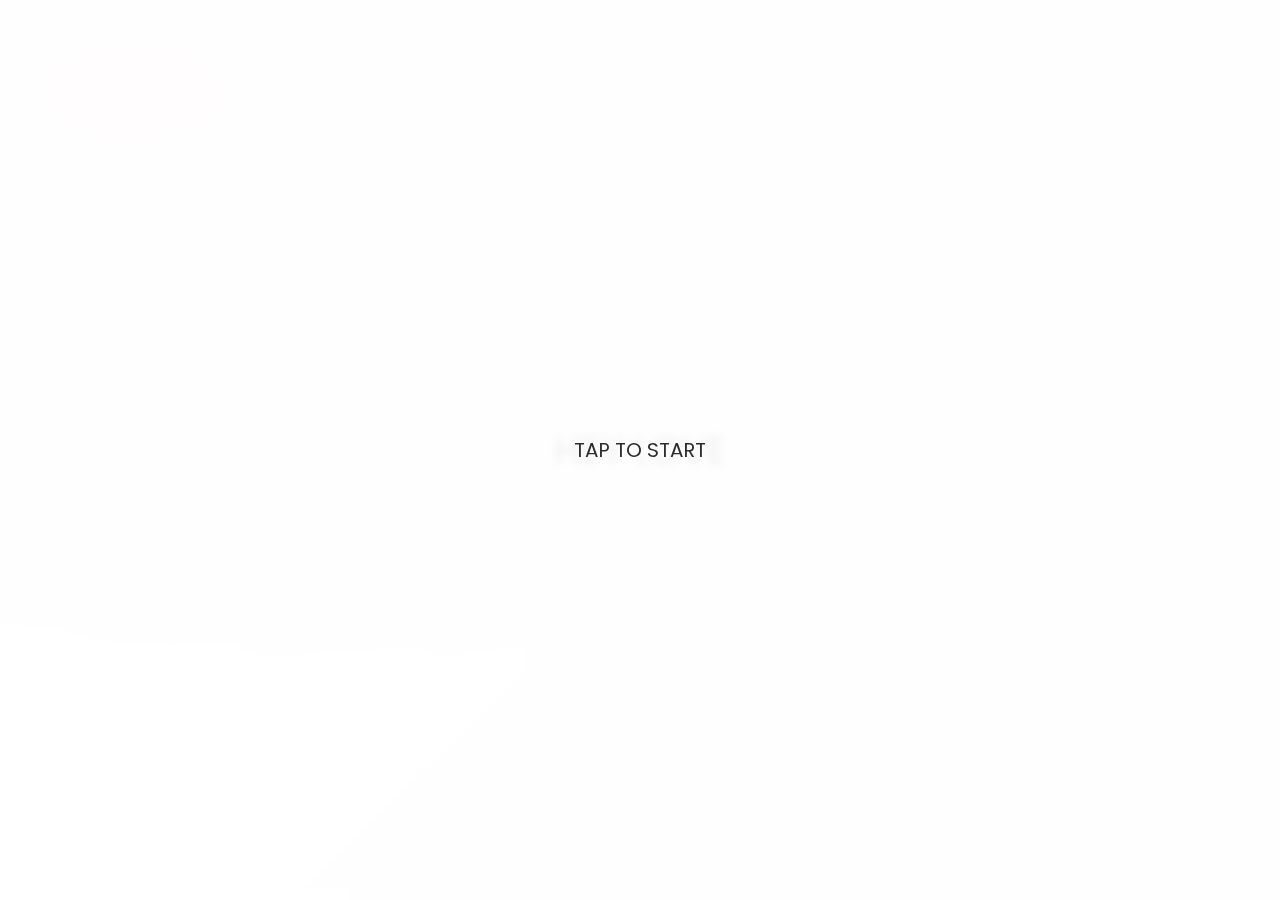
<file: index.html>
<!DOCTYPE html>
<html lang="en">
<head>
    <meta charset="utf-8">
    <title>HAPPY 2nd ANNIVERSARY!</title>
    <meta name="viewport" content="width=device-width, initial-scale=1.0">
    <link href="https://fonts.googleapis.com/css2?family=Poppins:wght@300;400;600&display=swap" rel="stylesheet">
    <style>
        :root{
            --accent: #ff69b4;
            --accent-2: #ffb3d6;
            --bg1: #fff7fb;
            --bg2: #fff1f7;
            --text: #2b2b2b;
        }

        *{box-sizing:border-box}

        body {
            font-family: 'Poppins', system-ui, -apple-system, 'Segoe UI', Roboto, 'Helvetica Neue', Arial, sans-serif;
            background: radial-gradient(1200px 600px at 10% 10%, rgba(255,218,230,0.6), transparent), linear-gradient(135deg,var(--bg1),var(--bg2));
            display: flex;
            justify-content: center;
            align-items: center;
            height: 100vh;
            margin: 0;
            overflow: hidden;
            position: relative;
            color: var(--text);
        }

        .message {
            font-size: clamp(1.2rem, 3.5vw, 2.4rem);
            font-weight: 400;
            color: var(--text);
            opacity: 0;
            position: absolute;
            transform: translateY(8px) scale(0.99);
            transition: opacity 600ms ease, transform 600ms ease;
            text-align:center;
            padding: 0 1rem;
            text-shadow: 0 2px 6px rgba(0,0,0,0.06);
            max-width: 90vw;
        }

        .message.visible {
            opacity: 1;
            transform: translateY(0) scale(1);
        }

        #startOverlay {
            position: fixed;
            top: 0; left: 0;
            width: 100%; height: 100%;
            background: rgba(255,255,255,0.95);
            color: var(--text);
            display: flex;
            justify-content: center;
            align-items: center;
            font-size: 1.25rem;
            z-index: 999;
            cursor: pointer;
            backdrop-filter: blur(4px);
        }

        #startOverlay:hover{opacity:0.98}

        #nextButton {
            position: fixed;
            bottom: 36px;
            left: 50%;
            transform: translateX(-50%);
            padding: 12px 26px;
            font-size: 1rem;
            border: none;
            background: linear-gradient(90deg,var(--accent),var(--accent-2));
            color: white;
            border-radius: 999px;
            cursor: pointer;
            display: none;
            z-index: 20;
            box-shadow: 0 8px 20px rgba(255,105,180,0.18);
            transition: transform 200ms ease, box-shadow 200ms ease, opacity 200ms;
        }

        #nextButton:hover {
            transform: translateX(-50%) translateY(-3px);
            box-shadow: 0 14px 30px rgba(255,105,180,0.22);
        }

        /* Anniversary GIF removed */

        audio {display:none}

        @media (max-width:600px){
            #nextButton{padding:50px 18px}
        }
    </style>
</head>

<body>
    <!-- Music -->
    <audio id="bgMusic" loop>
        <source src="coldplay.mp3" type="audio/mp3">
    </audio>

    <!-- Start Overlay -->
    <div id="startOverlay">TAP TO START</div>

    <!-- Messages -->
    <div id="message1" class="message visible">HEY LOVE</div>
    <div id="message2" class="message">BEFORE I SHOW YOU WHAT I WAS WORKING ON</div>
    <div id="message3" class="message">I JUST WANTED TO SAY..</div>
    <div id="message4" class="message">HAPPY 2ND ANIVERSARY, MY LOVE! 💖</div>

    <!-- Continue Button -->
    <button id="nextButton" onclick="location.href='love/dash.html'">Continue →</button>

    <script>
        const music = document.getElementById("bgMusic");
        const overlay = document.getElementById("startOverlay");
        const nextButton = document.getElementById("nextButton");
        const messages = [
            document.getElementById("message1"),
            document.getElementById("message2"),
            document.getElementById("message3"),
            document.getElementById("message4")
        ];

        let current = 0;

        function showNextMessage() {
            if (current < messages.length - 1) {
                messages[current].classList.remove("visible");
            }

            setTimeout(() => {
                current++;
                if (current < messages.length) {
                    messages[current].classList.add("visible");

                    if (current === messages.length - 1) {
                        setTimeout(() => {
                            nextButton.style.display = 'block';
                        }, 1500);
                    } else {
                        setTimeout(showNextMessage, 1800);
                    }
                }
            }, 500);
        }

        overlay.addEventListener("click", () => {
            music.play().catch(e => console.log("Autoplay error:", e));
            overlay.style.display = "none";
            setTimeout(showNextMessage, 1800);
        });
    </script>
</body>
</html>
</file>
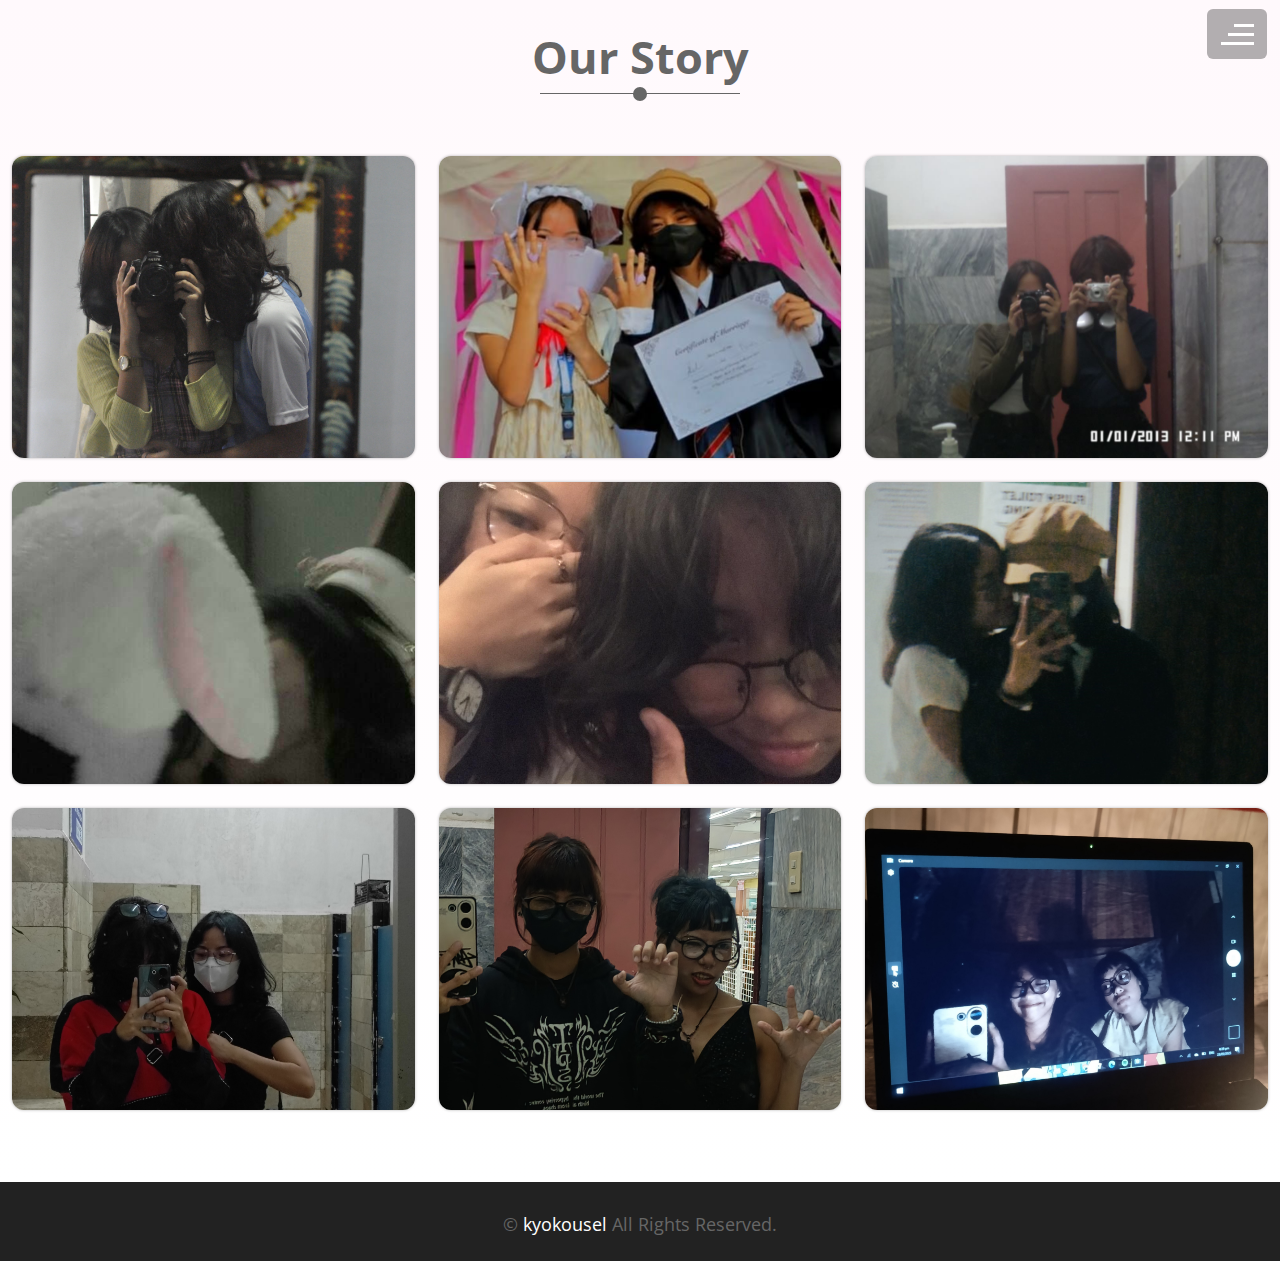
<file: love/portfolio.html>
<!DOCTYPE html>
<html lang="en">
    <head>
        <meta charset="utf-8">
        <title>HAPPY 2nd ANNIVERSARY!</title>
        <meta content="width=device-width, initial-scale=1.0" name="viewport">
        <meta content="" name="keywords">
        <meta content="" name="description">

        <!-- Favicons -->
        <link href="img/favicon.png" rel="icon">
        <link href="img/favicon.png" rel="apple-touch-icon">

        <!-- Google Fonts -->
        <link href="https://fonts.googleapis.com/css?family=Open+Sans:300,400,600,700,800" rel="stylesheet">

        <!-- Vendor CSS File -->
        <link href="vendor/bootstrap/css/bootstrap.min.css" rel="stylesheet">
        <link href="vendor/font-awesome/css/font-awesome.min.css" rel="stylesheet">
        <link href="vendor/slick/slick.css" rel="stylesheet">
        <link href="vendor/slick/slick-theme.css" rel="stylesheet">

        <!-- Main Stylesheet File -->
        <link href="css/hover-style.css" rel="stylesheet">
        <link href="css/style.css" rel="stylesheet">
        <style>
            /* Portfolio hover effects and reveal */
            #portfolio{background: linear-gradient(180deg, rgba(255,245,250,0.6), transparent); padding-top:30px}
            .gal-container .port-item{padding:12px}
            .box7{position:relative; overflow:hidden; border-radius:12px; aspect-ratio:4/3; min-height:160px}
            .box7 img{position:absolute; inset:0; width:100%; height:100%; object-fit:cover; transition:transform 420ms cubic-bezier(.2,.9,.2,1)}
            .box7 .box-content{position:absolute; left:0; right:0; bottom:0; padding:18px; color:#fff; background:linear-gradient(180deg, rgba(0,0,0,0.0), rgba(0,0,0,0.36)); transform:translateY(110%); transition:transform 320ms ease}
            .box7 .post{font-weight:500}
            .box7:hover img{transform:scale(1.06) translateY(-4px)}
            .box7:hover .box-content{transform:translateY(0)}

            @media (max-width:576px){
                .box7{aspect-ratio:3/4; min-height:140px}
            }

            /* reveal animation */
            .reveal{opacity:0; transform:translateY(18px); transition:opacity 520ms ease, transform 520ms ease}
            .reveal.visible{opacity:1; transform:none}
        </style>
    </head>

    <body>
        <!-- Header Section Start -->
        <div class="menu"> <span></span> </div>
        <nav id="nav">
            <ul class="main">
                <li><a href="dash.html">Home</a></li>
                <li><a href="portfolio.html">Our Story</a></li>
            </ul>
        </nav>

        <!-- Header Section End -->
        
        <!-- Portfolio Section Start -->
        <div id="portfolio" style="padding-bottom: 60px;">
            <div class="container-fluid gal-container">
                <div class="section-header">
                    <h2>Our Story</h2>
                </div>
                <div class="row">
                    <div class="col-md-4 col-sm-6 co-xs-12 port-item reveal">
                        <div class="box7">
                            <img src="img/portfolio/portfolio-1.jpg" alt="port1">
                            <div class="box-content">
                                <span class="post">In a world full of chaos, your arms feel like home.</span>
                            </div>
                        </div>
                    </div>
                    <div class="col-md-4 col-sm-6 co-xs-12 port-item reveal">
                        <div class="box7">
                            <img src="img/portfolio/portfolio-2.jpg" alt="port2">
                            <div class="box-content">
                                <span class="post">Every moment with you is a moment I treasure.</span>
                            </div>
                        </div>
                    </div>
                    <div class="col-md-4 col-sm-6 co-xs-12 port-item reveal">
                        <div class="box7">
                            <img src="img/portfolio/portfolio-3.jpg" alt="port3">
                            <div class="box-content">
                                  <span class="post">You are the missing piece I didn’t know I was searching for.</span>
                            </div>
                        </div>
                    </div>
                    <div class="col-md-4 col-sm-6 co-xs-12 port-item reveal">
                        <div class="box7">
                            <img src="img/portfolio/portfolio-4.jpg" alt="port4">
                            <div class="box-content">
                                <span class="post">You are the reason my smile is a little brighter each day.</span>
                            </div>
                        </div>
                    </div>
                    <div class="col-md-4 col-sm-6 co-xs-12 port-item reveal">
                        <div class="box7">
                            <img src="img/portfolio/portfolio-5.jpg" alt="port5">
                            <div class="box-content">
                                <span class="post">My love for you has no depth, its boundaries are ever-expanding.</span>
                            </div>
                        </div>
                    </div>
                    <div class="col-md-4 col-sm-6 co-xs-12 port-item reveal">
                        <div class="box7">
                            <img src="img/portfolio/portfolio-6.jpg" alt="port6">
                            <div class="box-content">
                                <span class="post">Even on the darkest days, you light up my world.</span>
                            </div>
                        </div>
                    </div>
                    <div class="col-md-4 col-sm-6 co-xs-12 port-item reveal">
                        <div class="box7">
                            <img src="img/portfolio/portfolio-7.jpg" alt="port7">
                            <div class="box-content">
                               <span class="post">I still fall inlove with you everyday.</span>
                            </div>
                        </div>
                    </div>
                    <div class="col-md-4 col-sm-6 co-xs-12 port-item reveal">
                        <div class="box7">
                            <img src="img/portfolio/portfolio-8.jpg" alt="port8">
                            <div class="box-content">
                                <span class="post">I love you my Love.</span>
                            </div>
                        </div>
                    </div>
                    <div class="col-md-4 col-sm-6 co-xs-12 port-item reveal">
                        <div class="box7">
                            <img src="img/portfolio/portfolio-9.jpg" alt="port9">
                            <div class="box-content">
                                 <span class="post">When I listen to music, I hear your name in every lyric.</span>
                            </div>
                        </div>
                    </div>
                </div>
            </div>
        </div>
        
        <!-- Portfolio Section End -->


        <!-- Footer Section Start -->
        <div id="footer">
            <div class="container">
                <div class="row">
                    <div class="col-12">
                        <p>&#169; <a  style="color: white;" href="#">kyokousel</a> All Rights Reserved.</p>
                    </div>
                </div>
            </div>
        </div>
        <!-- Footer Section End -->
   

        <!-- Vendor JavaScript File -->
        <script src="vendor/jquery/jquery.min.js"></script>
        <script src="vendor/jquery/jquery-migrate.min.js"></script>
        <script src="vendor/bootstrap/js/bootstrap.bundle.min.js"></script>
        <script src="vendor/wow/wow.min.js"></script>
        <script src="vendor/slick/slick.min.js"></script>
        
        <!-- Main Javascript File -->
        <script src="js/main.js"></script>
        <script>
            // Reveal-on-scroll for portfolio items
            (function(){
                const obs = new IntersectionObserver((entries)=>{
                    entries.forEach(e=>{ if(e.isIntersecting) e.target.classList.add('visible'); });
                }, {threshold:0.12});
                document.querySelectorAll('.reveal').forEach(el=>obs.observe(el));
            })();
        </script>
    </body>
</html>
</file>
<file: love/css/hover-style.css>
/*********************** Style - 1 *******************/
.box1 img,.box1:after,.box1:before{width:100%;transition:all .3s ease 0s}
.box1 .icon,.box2,.box3,.box4,.box5 .icon li a{text-align:center}
.box10:after,.box10:before,.box1:after,.box1:before,.box2 .inner-content:after,.box3:after,.box3:before,.box4:before,.box5:after,.box5:before,.box6:after,.box7:after,.box7:before{content:""}
.box1,.box11,.box12,.box13,.box14,.box16,.box17,.box18,.box2,.box20,.box21,.box3,.box4,.box5,.box5 .icon li a,.box6,.box7,.box8{overflow:hidden}
.box1 .title,.box10 .title,.box4 .title,.box7 .title{letter-spacing:1px}
.box3 .post,.box4 .post,.box5 .post,.box7 .post{font-style:italic}
body{background-color:#f1f1f2}
.mt-30{margin-top:30px}
.mt-40{margin-top:40px}
.mb-30{margin-bottom:30px}
.box1 .icon,.box1 .title{margin:0;position:absolute}
.box1{box-shadow:0 0 3px rgba(0,0,0,.3);position:relative}
.box1:after,.box1:before{height:50%;background:rgba(0,0,0,.5);position:absolute;top:0;left:0;z-index:1;transform-origin:100% 0;transform:rotateZ(90deg)}
.box1:after{top:auto;bottom:0;transform-origin:0 100%}
.box1:hover:after,.box1:hover:before{transform:rotateZ(0)}
.box1 img{height:auto;transform:scale(1) rotate(0)}
.box1:hover img{filter:sepia(80%);transform:scale(1.3) rotate(10deg)}
.box1 .title{font-size:19px;font-weight:600;color:#fff;text-transform:uppercase;text-shadow:0 0 1px #004cbf;bottom:10px;left:10px;opacity:0;z-index:2;transform:scale(0);transition:all .5s ease .2s}
.box1:hover .title{opacity:1;transform:scale(1)}
.box1 .icon{padding:7px 5px;list-style:none;background:#004cbf;border-radius:0 0 0 10px;top:-100%;right:0;z-index:2;transition:all .3s ease .2s}
.box1:hover .icon{top:0}
.box1 .icon li{display:block;margin:10px 0}
.box1 .icon li a{display:block;width:35px;height:35px;line-height:35px;border-radius:10px;font-size:18px;color:#fff;transition:all .3s ease 0s}
.box2 .icon li a,.box3 .icon a:hover,.box4 .icon li a:hover,.box5 .icon li a,.box6 .icon li a{border-radius:50%}
.box1 .icon li a:hover{color:#fff;box-shadow:0 0 10px #000 inset,0 0 0 3px #fff}
@media only screen and (max-width:990px){.box1{margin-bottom:30px}
}

/*********************** Style - 2 *******************/
.box2{position:relative}
.box2 img{width:100%;height:auto}
.box2 .box-content{width:100%;height:100%;position:absolute;top:50%;left:50%;z-index:2;transform:translate(-50%,-50%)}
.box2 .box-content:after,.box2 .box-content:before,.box2:after,.box2:before{content:"";width:80%;height:80%;position:absolute;top:50%;left:50%;transform:translate(-50%,-50%) rotate(45deg);transition:all .5s ease 0s}
.box2:before{background:linear-gradient(45deg,rgba(0,0,0,.2) 49%,transparent 50%);left:-100%}
.box2:after{background:linear-gradient(45deg,transparent 49%,rgba(0,0,0,.2) 50%);left:160%}
.box2 .box-content:after,.box2 .box-content:before{width:65%;height:65%;background:linear-gradient(45deg,rgba(0,0,0,.3) 49%,transparent 50%);left:-100%;transition-delay:.1s}
.box1 .box-content:after{background:linear-gradient(45deg,transparent 49%,rgba(0,0,0,.3) 50%);left:160%}
.box2:hover .box-content:after,.box2:hover .box-content:before,.box2:hover:after,.box2:hover:before{left:50%}
.box2 .inner-content{width:50%;height:50%;color:#fff;padding:40px 0;position:absolute;top:50%;left:50%;z-index:2;transform:translate(-50%,-50%) scale(0);transition:all .3s ease .2s}
.box2 .inner-content:after{width:100%;height:100%;background:rgba(255,79,79,.8);position:absolute;top:50%;left:50%;z-index:-1;transform:translate(-50%,-50%) rotate(45deg)}
.box2:hover .inner-content{transform:translate(-50%,-50%) scale(1);transition:all .3s ease 0s}
.box2 .title{font-size:18px;font-weight:700;text-transform:uppercase;margin-bottom:5px}
.box2 .post{display:block;font-size:14px;text-transform:capitalize;margin-bottom:7px}
.box10 .title,.box11 .title,.box4 .title,.box5 .title,.box6 .box-content,.box7 .title{text-transform:uppercase}
.box2 .icon{padding:0;margin:0;list-style:none;transform:rotateY(360deg) scale(0);transition:all .3s ease 0s}
.box2:hover .icon{transform:rotateY(0) scale(1)}
.box2 .icon li{display:inline-block;margin:0 3px}
.box2 .icon li a{display:block;width:35px;height:35px;line-height:35px;background:#fff;font-size:16px;color:#505050;transition:all .3s ease 0s}
.box2 .icon li a:hover{box-shadow:0 0 0 5px rgba(0,0,0,.5);background:#fff;color:#ff4f4f}
@media only screen and (max-width:990px){.box2{margin-bottom:30px}
}
@media only screen and (max-width:320px){.box2 .inner-content{padding:25px 0}
.box2 .title{font-size:16px}
}

/*********************** Style - 3 *******************/
.box3{box-shadow:0 0 3px rgba(0,0,0,.3);position:relative}
.box3 .box-content,.box3:after,.box3:before{position:absolute;left:7%;right:7%;transition:all .3s}
.box3:after,.box3:before{display:block;background:rgba(0,0,0,.3);top:10%;bottom:10%;z-index:1;transform:scale(0,1)}
.box3:after{top:10.8%;bottom:10.8%;transform:scale(1,0)}
.box3:hover:after,.box3:hover:before{transform:scale(1);animation:animate 1.5s}
.box3:hover:before{border-top:3px solid #fff;border-bottom:3px solid #fff}
.box:hover:after{border-left:3px solid #fff;border-right:3px solid #fff}
.box img{width:100%;height:auto;transition:all .3s}
.box3:hover img{transform:scale(1.2);filter:blur(5px);-moz-filter:blur(5px);-webkit-filter:blur(5px)}
.box3 .box-content{padding:30px 10px;top:10%;bottom:10%;opacity:0;z-index:2}
.box3:hover .box-content{box-shadow:0 0 0 35px rgba(255,255,255,.3);opacity:1;transition:all .3s}
.box3 .title{font-size:24px;font-weight:600;color:#88c425;margin:0 0 5px}
.box3 .post{display:block;margin:0 0 5px;font-size:14px;color:rgba(255,255,255,.8)}
.box3 .description{font-size:14px;color:#fff;margin:0 0 20px}
.box3 .icon{padding:0;margin:0;list-style:none}
.box3 .icon li{display:inline-block;margin:0 10px 0 0}
.box3 .icon li a{display:block;width:30px;height:30px;line-height:30px;color:#fff;background:#88c425;transition:all .5s}
.box3 .icon a:hover{text-decoration:none;animation:animate-hover .5s;transition:all .3s}
@keyframes animate{0%,100%{opacity:1}
}
@keyframes animate-hover{0%{box-shadow:0 0 0 10px rgba(255,255,255,.3)}
50%{box-shadow:0 0 0 5px rgba(255,255,255,.3)}
100%{box-shadow:0 0 0 0 rgba(255,255,255,.3)}
}
.box10,.box11,.box12,.box14,.box4,.box5,.box6,.box7,.box9{box-shadow:0 0 3px rgba(0,0,0,.3)}
@media only screen and (max-width:990px){.box3{margin-bottom:30px}
.box3 .box-content{padding:10px}
.box3 .description{margin-bottom:10px}
}
@media only screen and (max-width:479px){.box3 .title{margin:0}
}

/*********************** Style - 4 *******************/
.box4{position:relative}
.box4:before{width:0;height:200%;background:rgba(0,0,0,.5);position:absolute;top:0;left:-250px;bottom:0;transform:skewX(-36deg);transition:all .5s ease 0s}
.box4:hover:before{width:200%}
.box4 img{width:100%;height:auto}
.box4 .box-content{width:100%;height:100%;padding-top:20%;position:absolute;top:0;left:0;transform:scale(0);transition:all .3s ease 0s}
.box4 .icon,.box5 .icon{list-style:none;padding:0}
.box4:hover .box-content{transform:scale(1)}
.box4 .title{font-size:22px;font-weight:700;color:#fff;margin:0 0 10px}
.box4 .post{display:block;font-size:15px;font-weight:600;color:#fff;margin-bottom:20px}
.box4 .icon{margin:0}
.box4 .icon li{display:inline-block}
.box4 .icon li a{display:block;width:35px;height:35px;line-height:35px;font-size:20px;background:#fff;color:#ee4266;margin-right:10px;transition:all .3s ease 0s}
.box5 .icon,.box5 .icon li{display:inline-block}
@media only screen and (max-width:990px){.box4{margin-bottom:30px}
}
@media only screen and (max-width:767px){.box4:before{left:-400px}
.box4:hover:before{width:300%}
}

/*********************** Style - 5 *******************/
.box5{background:#444;position:relative}
.box5:after,.box5:before{width:50px;height:50px;border-radius:50%;background:#10a5b8;position:absolute;top:-80px;left:15px;opacity:0;z-index:1;transition:all .35s ease}
.box5:after{top:auto;left:auto;bottom:-80px;right:15px}
.box5:hover:after,.box5:hover:before{opacity:.75;transform:scale(8);transition-delay:.15s}
.box5 img{width:100%;height:auto;transition:all .35s ease-out 0s}
.box5:hover img{opacity:.4}
.box5 .icon{margin:0;position:absolute;bottom:15px;right:15px;z-index:2;transform:scale(0);transition:all .35s ease-out}
.box5:hover .icon{transform:scale(1);transition-delay:.15s}
.box5 .icon li a{display:block;width:35px;height:35px;line-height:35px;background:#fff;font-size:18px;color:#444;margin-right:10px;position:relative;transition:all .5s ease 0s}
.box5 .icon li a:hover{background:#444;color:#fff}
.box5 .box-content{padding:20px 15px;position:absolute;top:0;left:0;z-index:1}
.box5 .title{font-size:20px;font-weight:800;color:#fff;margin:0 0 5px;opacity:0;transform:translate(-20px,-20px);transition:all .35s ease-out}
.box5:hover .title{opacity:1;transform:translate(0,0);transition-delay:.15s}
.box5 .post{display:inline-block;font-size:16px;color:#fff;opacity:0;transform:translate(-20px,-20px);transition:all .35s ease-out}
.box5:hover .post{opacity:1;transform:translate(0,0);transition-delay:.15s}
.box6 .title,.box6 img,.box6:after{transition:all .35s ease 0s}
@media only screen and (max-width:990px){.box5{margin-bottom:30px}
}

/*********************** Style - 6 *******************/
.box6{background:#000;position:relative}
.box6:after{background:rgba(0,0,0,.7);position:absolute;top:0;left:-30%;bottom:0;right:70%;transform:skew(20deg) translateX(-75%)}
.box6:hover:after{transform:skew(20deg) translateX(0)}
.box6 img{width:100%;height:auto}
.box6:hover img{opacity:.5}
.box6 .box-content{padding:20px;text-align:right;position:absolute;top:0;right:0;z-index:1}
.box6 .icon,.box7 .icon{padding:0;list-style:none}
.box10 .icon li a,.box11,.box12,.box13,.box14,.box6 .icon li a,.box7,.box7 .icon li a,.box8,.box8 .icon li a{text-align:center}
.box6 .title{font-size:20px;font-weight:900;color:#fff;margin:0 0 10px;transform:scale(0)}
.box6:hover .title{transform:scale(1)}
.box6 .icon li,.box6 .post{opacity:0;transform:translateX(40px);transition:all .35s ease 0s}
.box6 .post{display:block;font-size:14px;color:#fff;margin-bottom:5px}
.box6 .icon{display:inline-block;margin:0}
.box6:hover .icon li,.box6:hover .post{opacity:1;transform:translateX(0)}
.box6:hover .icon li:first-child{transition-delay:.1s}
.box6:hover .icon li:nth-child(2){transition-delay:.2s}
.box6 .icon li a{display:block;width:35px;height:35px;line-height:35px;background:#fff;font-size:18px;color:#605f5f;margin-bottom:5px;transition:all .35s ease}
.box6 .icon li a:hover{background:#605f5f;color:#fff}
@media only screen and (max-width:990px){.box6{margin-bottom:30px}
}

/*********************** Style - 7 *******************/
.box7{position:relative}
.box7:after,.box7:before{width:100%;height:100%;background:rgba(11,33,47,.9);position:absolute;top:0;left:0;opacity:0;transition:all .5s ease 0s}
.box7:after{background:rgba(255,255,255,.3);border:2px solid #0dab76;top:0;left:170%;opacity:1;z-index:1;transform:skewX(45deg);transition:all 1s ease 0s}
.box7:hover:before{opacity:1}
.box7:hover:after{left:-170%}
.box7 img{width:100%;height:auto}
.box7 .box-content{width:100%;position:absolute;bottom:-100%;left:0;transition:all .5s ease 0s}
.box7:hover .box-content{bottom:30%}
.box7 .title{display:block;font-size:22px;font-weight:700;color:#fff;margin:0 0 10px}
.box7 .post{display:block;font-size:15px;font-weight:600;color:#fff;margin-bottom:10px}
.box7 .icon{margin:0}
.box7 .icon li{display:inline-block}
.box7 .icon li a{display:block;width:35px;height:35px;line-height:35px;border-radius:50%;background:#0dab76;font-size:18px;color:#fff;margin-right:10px;transition:all .5s ease 0s}
.box8 .icon li,.box8 .title{display:inline-block}
.box7 .icon li a:hover{transform:rotate(360deg)}
@media only screen and (max-width:990px){.box{margin-bottom:30px}
}

/*********************** Style - 8 *******************/
.box8 .icon,.box8 .title{margin:0;position:absolute}
.box8{box-shadow:0 0 3px rgba(0,0,0,.3);position:relative}
.box8 img{width:100%;height:auto}
.box8 .box-content{width:100%;height:100%;background:rgba(0,0,0,.6);opacity:0;position:absolute;top:0;left:0;transform:perspective(400px) rotateX(-90deg);transform-origin:center top 0;transition:all .5s ease 0s}
.box8 .icon li a,.box8 .title{background:#ef4050;font-size:20px;color:#fff}
.box8:hover .box-content{opacity:1;transform:perspective(400px) rotateX(0)}
.box8 .title{padding:5px 7px;border-radius:5px;font-weight:600;bottom:20px;left:20px;transition:all .9s ease 0s}
.box8 .icon li a,.box9 .box-content,.box9 .icon li,.box9 img{transition:all .35s ease 0s}
.box8:hover .title{bottom:-40px}
.box8 .icon{list-style:none;padding:0;top:42%;left:0;right:0}
.box8 .icon li a{display:block;width:40px;height:40px;line-height:40px;border-radius:50%;margin-right:7px}
.box9 .icon,.box9 .title{width:100%;font-size:22px}
.box8 .icon li a:hover{background:#fff;color:#000}
@media only screen and (max-width:990px){.box8{margin-bottom:20px}
}

/*********************** Style - 9 *******************/
.box9{background:#000;text-align:center;position:relative}
.box9 img{width:100%;height:auto}
.box9:hover img{opacity:.5}
.box9 .box-content{padding:30px 10px 30px 0;background:rgba(0,0,0,.65);position:absolute;top:0;left:0;bottom:0;right:0;opacity:0}
.box9:hover .box-content{top:10px;left:10px;bottom:10px;right:10px;opacity:1}
.box9 .title{font-weight:700;color:#fff;line-height:17px;margin:5px 0;position:absolute;bottom:55%}
.box10 .icon li a,.box9 .icon li a{line-height:35px;border-radius:50%}
.box9 .icon{list-style:none;padding:0;margin:0;position:absolute;top:50%}
.box9 .icon li{display:inline-block;opacity:0;transform:translateY(40px)}
.box9:hover .icon li{opacity:1;transform:translateY(0)}
.box9:hover .icon li:first-child{transition-delay:.1s}
.box9:hover .icon li:nth-child(2){transition-delay:.2s}
.box9 .icon li a{display:block;width:35px;height:35px;background:#f39c12;font-size:20px;color:#000;margin-right:5px;transition:all .35s ease 0s}
.box9 .icon a:hover{background:#fff}
@media only screen and (max-width:990px){.box9{margin-bottom:20px}
}

/*********************** Style - 10 *******************/
.box10{background:#000;overflow:hidden;position:relative}
.box10:after,.box10:before{border-width:0 180px 140px;border-style:solid;border-color:transparent transparent #0d5f45;position:absolute;bottom:0;left:50%;z-index:1;transform:translate(-55%,100%);transition:all .5s 0s cubic-bezier(.6,-.28,.735,.045)}
.box10:after{border-width:150px 250px;border-color:transparent #18ab69 #18ab69 #008148;top:25%;transform:translate(-60%,100%)}
.box10:hover:before{transition:all .4s 0s cubic-bezier(.175,.885,.32,1.275);transform:translate(-55%,0);transition-delay:.2s}
.box10:hover:after{transition:all .4s 0s cubic-bezier(.175,.885,.32,1.275);transform:translate(-60%,0);transition-delay:0s}
.box10 img{width:100%;height:auto;opacity:1;transform:scale(1.1) translateY(3%);transition:all .5s ease 0s}
.box10:hover img{transform:scale(1.1) translateY(-3%);opacity:.4}
.box10 .box-content{padding:20px 0 0 20px;position:absolute;top:0;left:0;opacity:0;z-index:2;transform:translateY(20%);transition:all .5s ease 0s}
.box10:hover .box-content{opacity:1;transform:translate(0);transition-delay:.1s}
.box10 .title{font-size:23px;font-weight:800;color:#fff}
.box10 .icon{padding:0;margin:0;list-style:none}
.box10 .icon li{display:inline-block}
.box10 .icon li a{display:block;width:35px;height:35px;background:#18ab69;font-size:18px;color:#fff;margin-right:10px;transition:all .3s ease 0s}
.box11 .icon li,.box11 .icon li a,.box11 .title,.box12 .icon li,.box12 .title{display:inline-block}
.box10 .icon li a:hover{transform:rotate(360deg)}
@media only screen and (max-width:990px){.box10{margin-bottom:20px}
}
@media only screen and (max-width:767px) and (min-width:600px){.box10:before{border-width:0 250px 240px}
.box10:after{border-width:260px 460px}
}
@media only screen and (max-width:599px) and (min-width:430px){.box:before{border-width:0 220px 120px}
.box10:after{border-width:260px 460px}
}

/*********************** Style - 11 *******************/
.box11{background:#000;color:#fff;position:relative}
.box11:after,.box11:before{position:absolute;content:""}
.box11:before{width:100%;height:100%;background:#83437d;opacity:.5;top:100%;left:0;z-index:1;transition:all .35s ease-in .3s}
.box11:hover:before{top:0;transition:all .35s ease-out 0s}
.box11:after{bottom:100%;left:50%;border-width:200px 200px 0;border-style:solid;border-color:#83437d transparent transparent;opacity:.9;transform:translateX(-50%);transition:all .35s ease-out 0s}
.box11:hover .post,.box11:hover .title{transform:translate(0,-50%)}
.box11:hover:after{bottom:25%;transition:all .35s ease-in .2s}
.box11 img{width:100%;height:auto}
.box11:hover img{opacity:.5}
.box11 .icon,.box11 .post,.box11 .title{width:100%;position:absolute;left:0;opacity:0;transition:all .35s ease .5s}
.box11 .box-content{width:100%;height:100%;position:absolute;top:0;left:0;z-index:1}
.box11 .title{padding:0 30px;margin:0;font-weight:300;top:45%}
.box11 .post,.box14 .post{text-transform:capitalize}
.box11 .post{font-size:15px;top:57%}
.box11 .icon{padding:0;margin:0;list-style:none;bottom:5px}
.box11 .icon li a{width:40px;height:40px;line-height:40px;padding:0 5px;font-size:20px;color:#fff;opacity:.7;transition:all .35s ease .5s}
.box11 .icon li a:hover{opacity:1;transition:all .35s ease}
.box11:hover .icon,.box11:hover .post,.box11:hover .title{opacity:1}
@media only screen and (max-width:990px){.box11{margin-bottom:20px}
}
@media only screen and (max-width:767px){.box11:after{border-width:500px 500px 0}
}

/*********************** Style - 12 *******************/
.box12{position:relative}
.box12 .box-content,.box12:after{position:absolute;transition:all .3s ease 0s}
.box12:after{content:"";width:65%;background:rgba(28,28,28,.8);padding-bottom:65%;opacity:0;top:50%;left:50%;transform:rotate(0) translate(-50%,-50%);transform-origin:0 0 0}
.box12:hover:after{transform:rotate(-45deg) translate(-50%,-50%);opacity:1}
.box12 img{width:100%;height:auto}
.box12 .box-content{width:100%;top:35%;left:0;opacity:0;z-index:1}
.box12:hover .box-content{opacity:1}
.box12 .title{padding:10px 0;color:#fff;margin:0;border-top:2px solid #fff;border-bottom:2px solid #fff}
.box12 .icon{padding:0;margin:12px 0 0;list-style:none}
.box12 .icon li a{display:block;width:35px;height:35px;line-height:35px;border-radius:50%;border:1px solid #fff;font-size:18px;color:#fff;margin-right:10px;transition:all .3s ease 0s}
.box12 .icon li a:hover{border-radius:0}
@media only screen and (max-width:990px){.box12{margin-bottom:20px}
}

/*********************** Style - 13 *******************/
.box13{position:relative;transition:all .2s ease-out 0s}
.box13 .box-content,.box13:after{position:absolute;left:20px;right:20px}
.box13:after{content:"";display:block;background:#463f9f;top:20px;bottom:20px;opacity:0;transform:rotate3d(-1,1,0,100deg);transition:all .4s ease-in-out 0s}
.box13:hover:after{opacity:.9;transform:rotate3d(0,0,0,0deg)}
.box13 img{width:100%;height:auto}
.box13 .box-content{top:45%;opacity:0;z-index:1;-webkit-transform:translate(10%,-30%);transform:translate(10%,-30%);transition:all .2s ease-out 0s}
.box13:hover .box-content{opacity:1;transform:translate(0,-50%);transition-delay:.2s}
.box13 .title{display:block;font-size:22px;font-weight:700;color:#39b54a;margin:0 0 10px}
.box13 .post{display:block;font-size:15px;color:#f7f7b9;margin-bottom:20px}
.box13 .social{padding:0;margin:0;list-style:none}
.box13 .social li{display:inline-block}
.box13 .social li a{display:block;width:35px;height:35px;background:#f7f7b9;border-radius:50%;font-size:17px;color:#1b1462;line-height:35px;margin-right:5px;transition:all .4s ease-in-out 0s}
.box14 .icon li,.box14 .post{display:inline-block}
.box13 .social li a:hover{color:#f7f7b9;background:#39b54a}
@media only screen and (max-width:990px){.box13{margin-bottom:30px}
}

/*********************** Style - 14 *******************/
.box14{position:relative}
.box15,.box17,.box18{box-shadow:0 0 5px #7e7d7d;text-align:center}
.box14:before{content:"";width:100%;height:100%;background:rgba(0,0,0,.5);position:absolute;top:0;left:0;opacity:0;transition:all .35s ease 0s}
.box14:hover:before{opacity:1}
.box14 img{width:100%;height:auto}
.box14 .box-content{width:90%;height:90%;position:absolute;top:5%;left:5%}
.box14 .box-content:after,.box14 .box-content:before{content:"";position:absolute;top:0;left:0;bottom:0;right:0;opacity:0;transition:all .7s ease 0s}
.box14 .box-content:before{border-bottom:1px solid rgba(255,255,255,.5);border-top:1px solid rgba(255,255,255,.5);transform:scale(0,1);transform-origin:0 0 0}
.box14 .box-content:after{border-left:1px solid rgba(255,255,255,.5);border-right:1px solid rgba(255,255,255,.5);transform:scale(1,0);transform-origin:100% 0 0}
.box14:hover .box-content:after,.box14:hover .box-content:before{opacity:1;transform:scale(1);transition-delay:.15s}
.box14 .title{font-size:21px;font-weight:700;color:#fff;margin:15px 0;opacity:0;transform:translate3d(0,-50px,0);transition:transform .5s ease 0s}
.box14:hover .title{opacity:1;transform:translate3d(0,0,0)}
.box14 .post{font-size:14px;color:#fff;padding:10px;background:#d79719;opacity:0;border-radius:0 19px;transform:translate3d(0,-50px,0);transition:all .7s ease 0s}
.box14 .icon,.box15 .icon{padding:0;list-style:none}
.box14:hover .post{opacity:1;transform:translate3d(0,0,0);transition-delay:.15s}
.box14 .icon{width:100%;margin:0;position:absolute;bottom:-10px;left:0;opacity:0;z-index:1;transition:all .7s ease 0s}
.box14:hover .icon{bottom:20px;opacity:1;transition-delay:.15s}
.box14 .icon li a{display:block;width:40px;height:40px;line-height:40px;border:1px solid #fff;border-radius:0 16px;font-size:14px;color:#fff;margin-right:5px;transition:all .4s ease 0s}
.box14 .icon li a:hover{background:#d79719;border-color:#d79719}
@media only screen and (max-width:990px){.box14{margin-bottom:30px}
}

/*********************** Style - 15 *******************/
.box15{position:relative}
.box15 img{width:100%;height:auto}
.box15 .box-content{width:100%;height:100%;position:absolute;top:0;left:0;transition:all .5s ease 0s}
.box15:hover .box-content{background-color:rgba(255,242,242,.8)}
.box15 .box-content:after,.box15 .box-content:before{content:"";width:50px;height:50px;position:absolute;opacity:0;transform:scale(1.5);transition:all .6s ease .3s}
.box15 .box-content:before{border-left:1px solid #040404;border-top:1px solid #040404;top:19px;left:19px}
.box15 .box-content:after{border-bottom:1px solid #040404;border-right:1px solid #040404;bottom:19px;right:19px}
.box15:hover .box-content:after,.box15:hover .box-content:before{opacity:1;transform:scale(1)}
.box15 .title{font-size:22px;color:#000;margin:0;position:relative;top:0;opacity:0;transition:all 1s ease 10ms}
.box15:hover .title{top:39%;opacity:1;transition:all .5s cubic-bezier(1,-.53,.405,1.425) 10ms}
.box15 .title:after{content:"";width:0;height:1px;background:#040404;position:absolute;bottom:-8px;left:0;right:0;margin:0 auto;transition:all 1s ease 0s}
.box15:hover .title:after{width:80%;transition:all 1s ease .8s}
.box15 .icon{width:100%;margin:0 auto;position:absolute;bottom:0;opacity:0;transition-duration:.6s;transition-timing-function:cubic-bezier(1,-.53,.405,1.425);transition-delay:.1s}
.box15:hover .icon{bottom:39%;opacity:1}
.box15 .icon li{display:inline-block}
.box15 .icon li a{display:block;width:40px;height:40px;line-height:40px;border-radius:50%;font-size:18px;color:#000;border:1px solid #000;margin-right:5px;transition:all .3s ease-in-out 0s}
.box15 .icon li a:hover{background:#000;color:#fff}
@media only screen and (max-width:990px){.box15{margin-bottom:30px}
}

/*********************** Style - 16 *******************/
.box16{text-align:center;color:#fff;position:relative}
.box16 .box-content,.box16:after{width:100%;position:absolute;left:0}
.box16:after{content:"";height:100%;background:linear-gradient(to bottom,rgba(0,0,0,0) 0,rgba(0,0,0,.08) 69%,rgba(0,0,0,.76) 100%);top:0;transition:all .5s ease 0s}
.box16 .post,.box16 .title{transform:translateY(145px);transition:all .4s cubic-bezier(.13,.62,.81,.91) 0s}
.box16:hover:after{background:linear-gradient(to bottom,rgba(0,0,0,.01) 0,rgba(0,0,0,.09) 11%,rgba(0,0,0,.12) 13%,rgba(0,0,0,.19) 20%,rgba(0,0,0,.29) 28%,rgba(0,0,0,.29) 29%,rgba(0,0,0,.42) 38%,rgba(0,0,0,.46) 43%,rgba(0,0,0,.53) 47%,rgba(0,0,0,.75) 69%,rgba(0,0,0,.87) 84%,rgba(0,0,0,.98) 99%,rgba(0,0,0,.94) 100%)}
.box16 img{width:100%;height:auto}
.box16 .box-content{padding:20px;margin-bottom:20px;bottom:0;z-index:1}
.box16 .title{font-size:22px;font-weight:700;text-transform:uppercase;margin:0 0 10px}
.box16 .post{display:block;padding:8px 0;font-size:15px}
.box16 .social li a,.box17 .icon li a{border-radius:50%;font-size:20px;color:#fff}
.box16:hover .post,.box16:hover .title{transform:translateY(0)}
.box16 .social{list-style:none;padding:0 0 5px;margin:40px 0 25px;opacity:0;position:relative;transform:perspective(500px) rotateX(-90deg) rotateY(0) rotateZ(0);transition:all .6s cubic-bezier(0,0,.58,1) 0s}
.box16:hover .social{opacity:1;transform:perspective(500px) rotateX(0) rotateY(0) rotateZ(0)}
.box16 .social:before{content:"";width:50px;height:2px;background:#fff;margin:0 auto;position:absolute;top:-23px;left:0;right:0}
.box16 .social li{display:inline-block}
.box16 .social li a{display:block;width:40px;height:40px;line-height:40px;background:#6d3795;margin-right:10px;transition:all .3s ease 0s}
.box17 .icon li,.box17 .icon li a{display:inline-block}
.box16 .social li a:hover{background:#bea041}
.box16 .social li:last-child a{margin-right:0}
@media only screen and (max-width:990px){.box16{margin-bottom:30px}
}

/*********************** Style - 17 *******************/
.box17{position:relative}
.box17:after{content:"";width:100%;height:100%;background:rgba(2,162,221,.9);position:absolute;top:0;left:0;opacity:0;transition:all .5s ease 0s}
.box17:hover:after{opacity:1}
.box17 img{width:100%;height:auto;transition:all 1.5s ease 0s}
.box17 .box-content,.box17 .icon li a{position:absolute;transition:all .6s ease 0s}
.box17:hover img{transform:scale(1.2)}
.box17 .icon{width:100%;height:100%;list-style:none;padding:0;margin:0 auto;position:absolute;top:0;left:0;z-index:1}
.box17 .icon li a{width:45px;height:45px;line-height:45px;margin:0 auto;top:50%;border:1px solid #fff;opacity:0}
.box17:hover .icon li a{top:30%;opacity:1}
.box17 .icon li a:hover{background:#fff;color:#02a2dd}
.box17 .icon li:first-child a{left:-90%;right:0}
.box17:hover .icon li:first-child a{left:-55px}
.box17 .icon li:last-child a{right:-90%;left:0}
.box17:hover .icon li:last-child a{right:-55px}
.box17 .box-content{width:100%;padding:20px 10px;background:rgba(0,0,0,.1);bottom:-100px;left:0;z-index:1}
.box17:hover .box-content{bottom:0}
.box17 .title{font-size:18px;font-weight:700;color:#fff;margin-top:0}
.box17 .post{display:block;font-size:14px;color:#fff}
@media only screen and (max-width:990px){.box17{margin-bottom:30px}
}

/*********************** Style - 18 *******************/
.box18{background:#3c3c3c;position:relative;-webkit-transition:all .35s ease;transition:all .35s ease}
.box18:after,.box18:before{content:"";width:100%;height:100%;position:absolute;top:0;left:0;background:#3c3c3c;border-left:3px solid #fff;border-right:3px solid #fff;opacity:.9;z-index:1;-webkit-transition:all .35s ease;transition:all .35s ease}
.box18 img,.box19 img{height:auto;width:100%}
.box18:before{-webkit-transform:skew(45deg) translateX(-155%);transform:skew(45deg) translateX(-155%)}
.box18:hover:before{-webkit-transform:skew(45deg) translateX(-55%);transform:skew(45deg) translateX(-55%)}
.box18:after{-webkit-transform:skew(45deg) translateX(155%);transform:skew(45deg) translateX(155%)}
.box18:hover:after{-webkit-transform:skew(45deg) translateX(55%);transform:skew(45deg) translateX(55%)}
.box18 img{-webkit-transition:all .35s ease;transition:all .35s ease}
.box18:hover img{opacity:.5}
.box18 .box-content{position:absolute;top:50%;left:50%;-webkit-box-shadow:0 0 10px #3c3c3c;box-shadow:0 0 10px #3c3c3c;opacity:0;z-index:2;-webkit-transform:translate(-50%,-50%) scale(.5);transform:translate(-50%,-50%) scale(.5);-webkit-transition:all .35s ease;transition:all .35s ease}
.box19,.box20,.box21{box-shadow:0 0 5px #a3a3a3}
.box18:hover .box-content{-webkit-transform:translate(-50%,-50%) scale(1);transform:translate(-50%,-50%) scale(1);opacity:1}
.box18 .post,.box18 .title{font-size:18px;font-weight:600;letter-spacing:1px;text-transform:uppercase;background:#3c3c3c;border:2px solid #fff;color:#fff;padding:15px 20px;margin:0}
.box18 .post,.box19 .title,.box20 .post,.box20 .title{text-transform:capitalize}
.box18 .post{display:block;font-size:14px;font-weight:400;padding:5px 10px;margin-top:15px}
@media only screen and (max-width:990px){.box18{margin-bottom:30px}
}

/*********************** Style - 19 *******************/
.box19{text-align:center;position:relative}
.box19 .box-content{width:100%;height:100%;background:0 0;padding-top:25%;position:absolute;top:0;left:0;transition:all .3s ease 0s}
.box19 .icon,.box19 .title{transition:all .2s ease 0s}
.box19:hover .box-content{background:rgba(0,0,0,.5)}
.box19 .title{font-size:24px;color:#fff;transform:scale(0)}
.box19:hover .title{transform:scale(1)}
.box19 .icon{list-style:none;padding:0;margin:0;opacity:0}
.box19:hover .icon{opacity:1}
.box19 .icon li{display:inline-block}
.box19 .icon li:first-child a,.box19 .icon li:last-child a{display:block;width:50px;height:50px;line-height:50px;font-size:24px;color:#fff;border:1px solid #fff;position:relative}
.box19 .icon li a{top:-150px}
.box19:hover .icon li a{top:0}
.box19:hover .icon li a:hover{background:#a46789;border-color:#a46789}
.box19 .icon li:first-child a{transition:all .6s cubic-bezier(.175,.885,.32,1.275) 0s}
.box19 .icon li:last-child a{transition:all .6s cubic-bezier(.175,.885,.32,1.275) .1s}
@media only screen and (max-width:990px){.box19{margin-bottom:30px}
}
@media only screen and (max-width:360px){.box19 .box-content{padding-top:20%}
}

/*********************** Style - 20 *******************/
.box20{position:relative}
.box20:after,.box20:before{position:absolute;content:""}
.box20:before{width:80%;height:220%;background:#ff402a;top:-50%;left:-100%;z-index:1;transform:rotate(25deg);transform-origin:center top 0;transition:all .5s ease 0s}
.box20:hover:before{left:10%}
.box20:after{width:55%;height:175%;background-color:rgba(0,0,0,.8);bottom:-1000%;left:53%;transform:rotate(-33deg);transform-origin:center bottom 0;transition:all .8s ease 0s}
.box20 .box-content,.box20 .icon{width:100%;padding:0 20px;position:absolute;left:0;z-index:2;transition:all 1.1s ease 0s}
.box20:hover:after{bottom:-70%}
.box20 img{width:100%;height:auto}
.box20 .box-content{top:-100%;color:#fff}
.box20:hover .box-content{top:30px}
.box20 .title{font-size:24px;margin:0}
.box20 .icon li a,.box20 .post{display:inline-block;font-size:14px}
.box20 .post{margin-top:5px}
.box20 .icon{list-style:none;margin:0;bottom:-100%}
.box20:hover .icon{bottom:25px}
.box20 .icon li{display:inline-block}
.box20 .icon li a{width:35px;height:35px;line-height:35px;background:#444;border-radius:50%;margin:0 3px;color:#fff;text-align:center;transition:all .5s ease 0s}
.box20 .icon li a:hover{background:#fff;color:#ff402a}
@media only screen and (max-width:990px){.box20{margin-bottom:30px}
}
@media only screen and (max-width:479px){.box20 .title{font-size:20px}
}

/*********************** Style - 21 *******************/
.box21{text-align:center;position:relative}
.box21:after,.box21:before{content:"";width:2px;height:2px;border-radius:50%;background:rgba(0,0,0,.35);position:absolute;top:50%;left:50%;-webkit-transform:scale(0);-moz-transform:scale(0);-ms-transform:scale(0);-o-transform:scale(0);transform:scale(0)}
.box21:hover:after,.box21:hover:before{-webkit-transform:scale(400);-moz-transform:scale(400);-ms-transform:scale(400);-o-transform:scale(400);transform:scale(400)}
.box21:before{-o-transition:all .5s linear .3s;-moz-transition:all .5s linear .3s;-ms-transition:all .5s linear .3s;-webkit-transition:all .5s linear .3s;transition:all .5s linear .3s}
.box21:hover:before{-moz-transition-delay:0s;-webkit-transition-delay:0s;-o-transition-delay:0s;-ms-transition-delay:0s;transition-delay:0s}
.box21:after{-o-transition:all .5s linear .6s;-moz-transition:all .5s linear .6s;-ms-transition:all .5s linear .6s;-webkit-transition:all .5s linear .6s;transition:all .5s linear .6s}
.box21:hover:after{-moz-transition-delay:.2s;-webkit-transition-delay:.2s;-o-transition-delay:.2s;-ms-transition-delay:.2s;transition-delay:.2s}
.box21 img{width:100%;height:auto}
.box21 .box-content{width:100%;height:100%;position:absolute;top:0;left:0;background:0 0;color:#fff;padding-top:25px;-webkit-transform:scale(0);-moz-transform:scale(0);-ms-transform:scale(0);-o-transform:scale(0);transform:scale(0);-ms-transition:all .3s linear 0s;-o-transition:all .3s linear 0s;-webkit-transition:all .3s linear 0s;-moz-transition:all .3s linear 0s;transition:all .3s linear 0s;z-index:1}
.box21:hover .box-content{-webkit-transform:scale(1);-moz-transform:scale(1);-ms-transform:scale(1);-o-transform:scale(1);transform:scale(1);-moz-transition-delay:.4s;-webkit-transition-delay:.4s;-o-transition-delay:.4s;-ms-transition-delay:.4s;transition-delay:.4s}
.box21 .title{font-size:21px;font-weight:700;text-transform:uppercase;border-bottom:1px solid #fff;padding-bottom:20px;margin-top:20px}
.box21 .description{font-size:14px;font-style:italic;padding:0 10px;margin:15px 0}
.box21 .read-more{display:block;width:120px;background:#178993;border-radius:5px;font-size:14px;color:#fff;text-transform:capitalize;padding:10px 0;margin:0 auto}
@media only screen and (max-width:990px){.box21{margin-bottom:30px}
}
@media only screen and (max-width:479px){.box21 .box-content{padding-top:0}
}
@media only screen and (max-width:359px){.box21 .title{padding-bottom:10px}
}
</file>
<file: love/css/style.css>
/* ================================================= */
/* ------------------ General CSS ------------------ */
/* ================================================= */

* {
    box-sizing: border-box;
}

body {
    color: #666;
    font-family: 'Open Sans', sans-serif;
    font-weight: 400;
    background: #ffffff;
}

a {
    color: #7DC576;
    transition: 0.5s;
}

a:hover,
a:active,
a:focus {
    color: #3E6F39;
    outline: none;
    text-decoration: none;
}

p {
    color: #666;
    font-size: 14px;
    line-height: 24px;
    padding: 0;
    margin: 0 0 15px 0;
}

h2 {
    margin: 0;
    padding: 0;
    color: #666;
    font-weight: 700;
}

@media (max-width: 767.98px) {
    h2 {
        font-size: 26px;
        font-weight: 600;
    }
}

@media (max-width: 575.98px) {
    h2 {
        font-size: 18px;
        font-weight: 400;
    }
}

/* ================================================= */
/* ---------------- Burger Menu CSS ---------------- */
/* ================================================= */

.header {
    display: table;
    position: relative;
    background-image: url(../img/header-bg.jpg);
    background-size: cover;
    padding: 100px 0;
    color: #fff;
    width: 100%;
    height: 100vh;
}

.header.banner {
    height: 400px;
    background-image: url(../img/banner.jpg);
}

.header:after {
    content: '';
    z-index: 0;
    position: absolute;
    background: rgba(0, 0, 0, 0.5);
    width: 100%;
    height: 100%;
    left: 0;
    top: 0;
}

.header .container {
    position: relative;
    z-index: 1;
    text-align: center;
    display: table-cell;
    vertical-align: middle;
    width: 100%;
}

.header .brand {
    font-size: 60px;
    font-weight: 800;
    margin-bottom: 75px;
    display: inline-block;
    text-transform: uppercase;
    letter-spacing: 3px;
}

.header .brand:hover {
    color: #ffffff;
}

.header .brand:hover img {
    opacity: .9;
}

.header h1 {
    font-size: 45px;
    font-weight: 700;
    color: #fff;
    letter-spacing: 2px;
}

.header .tagline {
    font-size: 26px;
    line-height: 32px;
    margin: 30px 0 60px 0;
    color: #fff;
}

.header .btn {
    background-color: #7DC576;
    font-weight: 700;
    color: #fff;
    padding: 15px 45px;
    border-radius: 50px;
    text-transform: uppercase;
}

.header .btn:hover {
    background-color: #222222;
    color: #7DC576;
}

.header .btn:focus {
    color: #fff;
}

.header .btn i {
    margin-right: 5px;
}

.popover-body .radio label {
    margin-bottom: 0;
}

.popover-body button {
    display: inline-block;
    padding: 5px 10px;
    background: #7DC576;
    border-radius: 30px;
    color: #fff;
    cursor: pointer;
    border: none;
}

.popover-body button:hover {
    color: #7DC576;
    background: #222222;
}

.popover-body button i {
    margin-right: 5px;
}

@media (max-width: 61.9em) {
    .header {
        padding: 75px 0;
    }
    
    .header h1 {
        font-size: 2.2rem;
    }
    
    .header.banner h1 {
        font-size: 1.5rem;
    }

    .header .brand {
        font-size: 3rem;
        margin-bottom: 35px;
    }

    .header .tagline {
        margin: 35px 0;
        font-size: 22px;
        line-height: 28px;
    }
}

.menu {
    width: 60px;
    height: 50px;
    position: fixed;
    z-index: 21;
    top: 1%;
    right: 1%;
    background: rgba(0,0,0,.3);
    border-radius: 6px;
}

.menu span {
    position: relative;
    margin-top: 9px;
    margin-bottom: 9px;
    -webkit-user-select: none;
    -moz-user-select: none;
    -ms-user-select: none;
    user-select: none;
    position: absolute;
    top: 50%;
    left: 50%;
    margin-left: -9px;
    margin-top: -1px;
}

.menu span, .menu span::before, .menu span::after {
    display: block;
    width: 26px;
    right: 0;
    height: 3px;
    background-color: #fff;
    outline: 1px solid transparent;
    -webkit-transition-property: background-color, -webkit-transform;
    -moz-transition-property: background-color, -moz-transform;
    -o-transition-property: background-color, -o-transform;
    transition-property: background-color, transform;
    -webkit-transition-duration: 0.3s;
    -moz-transition-duration: 0.3s;
    -o-transition-duration: 0.3s;
    transition-duration: 0.3s;
}

.menu span::before, 
.menu span::after {
    position: absolute;
    content: "";
}

.menu span::before {
    top: -9px;
    width:20px
}

.menu span::after {
    top: 9px;width: 33px;

}

.menu.clicked span {
    background-color: transparent;
}

.menu.clicked span::before {
    -webkit-transform: translateY(9px) rotate(45deg);
    -moz-transform: translateY(9px) rotate(45deg);
    -ms-transform: translateY(9px) rotate(45deg);
    -o-transform: translateY(9px) rotate(45deg);
    transform: translateY(9px) rotate(45deg);    
    width: 33px;
}

.menu.clicked span::after {
    -webkit-transform: translateY(-9px) rotate(-45deg);
    -moz-transform: translateY(-9px) rotate(-45deg);
    -ms-transform: translateY(-9px) rotate(-45deg);
    -o-transform: translateY(-9px) rotate(-45deg);
    transform: translateY(-9px) rotate(-45deg);
}

.menu.clicked span:before, .menu.clicked span:after {
    background-color: #ffffff;
}

.menu:hover {
    cursor: pointer;
}

#nav {
    background: rgba(0, 0, 0, .8);
    position: fixed;
    z-index: 20;
    top: 0;
    right: 0;
    height: 100%;
    max-width: 250px;
    width: 100%;
    padding: 100px 40px 60px 40px;
    overflow-y: auto;
    -webkit-transform: translateX(100%);
    -moz-transform: translateX(100%);
    -ms-transform: translateX(100%);
    -o-transform: translateX(100%);
    transform: translateX(100%);
    -webkit-transition: transform 0.55s cubic-bezier(0.785, 0.135, 0.15, 0.86);
    -moz-transition: transform 0.55s cubic-bezier(0.785, 0.135, 0.15, 0.86);
    -o-transition: transform 0.55s cubic-bezier(0.785, 0.135, 0.15, 0.86);
    transition: transform 0.55s cubic-bezier(0.785, 0.135, 0.15, 0.86);
}

#nav.show {
    -webkit-transform: translateX(0px);
    -moz-transform: translateX(0px);
    -ms-transform: translateX(0px);
    -o-transform: translateX(0px);
    transform: translateX(0px);
}

#nav.show ul.main li {
    -webkit-transform: translateX(0px);
    -moz-transform: translateX(0px);
    -ms-transform: translateX(0px);
    -o-transform: translateX(0px);
    transform: translateX(0px);
    opacity: 1;
}

.menu.clicked {
    position: fixed;
    z-index: 99;
}

#nav.show ul.main li:nth-child(1) {
    transition-delay: 0.15s;
}

#nav.show ul.main li:nth-child(2) {
    transition-delay: 0.3s;
}

#nav.show ul.main li:nth-child(3) {
    transition-delay: 0.45s;
}

#nav.show ul.main li:nth-child(4) {
    transition-delay: 0.6s;
}

#nav.show ul.main li:nth-child(5) {
    transition-delay: 0.75s;
}

#nav.show ul.main li:nth-child(6) {
    transition-delay: 0.9s;
}

#nav.show ul.main li:nth-child(7) {
    transition-delay: 1.05s;
}

#nav.show ul.main li:nth-child(8) {
    transition-delay: 1.2s;
}

#nav.show ul.main li:nth-child(9) {
    transition-delay: 1.35s;
}

#nav.show .about, #nav.show .social, #nav.show ul.sub {
    -webkit-transform: translateY(0px);
    -moz-transform: translateY(0px);
    -ms-transform: translateY(0px);
    -o-transform: translateY(0px);
    transform: translateY(0px);
    opacity: 1;
    transition-delay: .85s;
}

@media (min-width: 667px) {
    #nav {
        padding: 120px 30px 70px 20px;
    }
}

#nav ul.main {
    list-style-type: none;
}

#nav ul.main li {
    -webkit-transform: translateX(40px);
    -moz-transform: translateX(40px);
    -ms-transform: translateX(40px);
    -o-transform: translateX(40px);
    transform: translateX(40px);
    opacity: 0;
    -webkit-transition: all 0.3s ease;
    -moz-transition: all 0.3s ease;
    -o-transition: all 0.3s ease;
    transition: all 0.3s ease;
    float: none;
    list-style: circle;
    color: #fff
}

#nav ul.main li:last-of-type {
    margin-bottom: 0px;
}

#nav ul.main li a {
    color: #ffffff;
    text-decoration: none;
    text-transform: uppercase;
    font-size: 1rem;
    display: block;
    padding: 10px 0;
    -webkit-transition: all 0.3s ease;
    -moz-transition: all 0.3s ease;
    -o-transition: all 0.3s ease;
    transition: all 0.3s ease;
}

#nav ul.main li a span {
    color: #7DC576;
}

#nav ul.main li a:hover {
    color: #7DC576;
}

#nav ul.sub {
    list-style-type: none;
    margin-top: 40px;
    -webkit-transform: translateY(30px);
    -moz-transform: translateY(30px);
    -ms-transform: translateY(30px);
    -o-transform: translateY(30px);
    transform: translateY(30px);
    opacity: 0;
    -webkit-transition: all 0.4s ease;
    -moz-transition: all 0.4s ease;
    -o-transition: all 0.4s ease;
    transition: all 0.4s ease;
}

#nav ul.sub li {
    margin-bottom: 10px;
}

#nav ul.sub li:last-of-type {
    margin-bottom: 0px;
}

#nav ul.sub li a {
    color: #ffffff;
    letter-spacing: 1px;
    font-size: 0.9rem;
    text-decoration: none;
    -webkit-transition: all 0.3s ease;
    -moz-transition: all 0.3s ease;
    -o-transition: all 0.3s ease;
    transition: all 0.3s ease;
}

#nav ul.sub li a:hover {
    color: #7DC576;
}

.menu:hover span{}

.overlay {
    position: fixed;
    top: 0;
    left: 0;
    z-index: 7;
    width: 100%;
    height: 100%;
    -webkit-transition: all 0.3s ease-in-out;
    -moz-transition: all 0.3s ease-in-out;
    -o-transition: all 0.3s ease-in-out;
    transition: all 0.3s ease-in-out;
    background-color: #603e82;
    opacity: 0;
    visibility: hidden;
}

.overlay.show {
    opacity: 0.8;
    visibility: visible;
}

/* ================================================= */
/* -------------- Section Header Style ------------- */
/* ================================================= */

.section-header {
    position: relative;
    text-align: center;
    margin-bottom: 60px;
}

.section-header h2 {
    font-size: 45px;
    font-weight: 700;
}

.section-header::before {
    position: absolute;
    content: '';
    height: 1px;
    width: 200px;
    bottom: -10px;
    left: calc(50% - 100px);
    background: #666;
}

.section-header::after {
    position: absolute;
    content: '';
    height: 14px;
    width: 14px;
    bottom: -17px;
    left: calc(50% - 7px);
    background: #666;
    border-radius: 10px;
}

@media (max-width: 767.98px) {
    .section-header h2 {
        font-size: 35px;
        font-weight: 600;
    }
}

@media (max-width: 575.98px) {
    .section-header h2 {
        font-size: 25px;
        font-weight: 600;
    }
}

/* ================================================= */
/* ------------------ About Style ------------------ */
/* ================================================= */

#about {
    position: relative;
    padding: 45px 0 60px 0;
    background: #f2f2f2;
}

#about .img-col {
    padding: 15px;
    border: 20px dotted;
    border-color: #7DC576 #3E6F39 #3E6F39 #7DC576;
}

#about .img-col .img {
    padding: 15px;
    border: 10px dotted;
    border-color: #7DC576 #3E6F39 #3E6F39 #7DC576;
}

#about .img-col,
#about .content-col {
    position: relative;
    top: 50%;
    -moz-transform: translateY(-50%);
    -webkit-transform: translateY(-50%);
    transform: translateY(-50%);
}
#about .img-col .box7 {
    box-shadow: none;
    border-radius: 6px;
}


#about .content-col h3 {
    font-weight: 700;
    margin-bottom: 15px;
}

@media (max-width: 767.98px) {
    #about .content-col {
        text-align: center;
    }
    
    #about .content-col h3 {
        margin-top: 15px;
    }
}

#about .content-col p {
    font-size: 18px;
    line-height: 25px;
    font-weight: 300;
    margin-bottom: 20px;
}

#about .content-col a {
    display: inline-block;
    background-color: #7DC576;
    font-weight: 700;
    color: #fff;
    padding: 10px 30px;
    border-radius: 50px;
    text-transform: uppercase;
}

#about .content-col a:hover {
    background-color: #222222;
    color: #7DC576;
}

#about .content-col a:focus {
    color: #fff;
}

/* ================================================= */
/* ---------------- Portfolio Style ---------------- */
/* ================================================= */

#portfolio {
    position: relative;
    padding: 50px 0 60px 0;
}

.port-item {
	overflow: hidden;
	padding: 0px;
}

.port-item img,
.box7 img {
    width: 100%;
    height: 300px;
    object-fit: cover;
    object-position: center;
    display: block;
}


.modal .modal-header button {
    margin: 0 auto;
    padding: 0px 8px 5px 8px;
    font-size: 25px;
    border-radius: 20px;
    background: #7DC576;
    color: #fff;
}

.modal .modal-body img {
    height: 100%;
    width: 100%;
}

.modal .modal-body h2 {
    margin-top: 15px;
    margin-bottom: 15px;
}

.modal .modal-body .download-content {
    font-size: 14px;
}

.custom-control-label:before{
    background: #7DC576;
    border: none;
}

.custom-radio .custom-control-input:checked~.custom-control-label::before,
.custom-checkbox .custom-control-input:checked~.custom-control-label::before {
    background: #222222;
    border: none;
}

.custom-radio .custom-control-input:focus~.custom-control-label::before,
.custom-checkbox .custom-control-input:focus~.custom-control-label::before {
    box-shadow: none;
    border: none;
}

.modal .modal-body .download-content button {
    display: inline-block;
    padding: 8px 15px;
    background: #7DC576;
    border-radius: 30px;
    color: #fff;
    cursor: pointer;
    border: none;
}

.modal .modal-body .download-content button:hover {
    color: #7DC576;
    background: #222222;
}

.modal .modal-body .download-content button i {
    margin-right: 5px;
}

.modal .port-slider-nav .slick-track {
    padding: 30px 0 15px 0;
}

.modal .port-slider-nav .slick-center img {
    -ms-transform: scale(1.2);
    -webkit-transform: scale(1.2);
    transform: scale(1.2);
}

.box7:before {
    background: rgba(000,000,000,.5);
}

.box7:after {
    background: rgba(255,255,255,.5);
    border: 2px solid #7DC576;
}

.box7 .post {
    font-weight: normal;
    font-style: normal;
}

.box7 .icon li a {
    background: #7DC576;
}

/* ================================================= */
/* ----------------- Classes Style ----------------- */
/* ================================================= */

#blog {
    position: relative;
    padding: 50px 0 30px 0;
    background: #ffffff;
}

#blog .single-blog {
    margin-bottom: 30px;
}

#blog .single-blog .col-sm-6:last-child {
    padding: 15px;
    margin-left: -15px;
}

@media (max-width: 575.98px) {
    #blog .single-blog .col-sm-6:last-child {
        margin-right: 15px;
        margin-left: 15px;
    }
}

#blog .blog-img,
#blog .blog-des {
    position: relative;
    top: 50%;
    -moz-transform: translateY(-50%);
    -webkit-transform: translateY(-50%);
    transform: translateY(-50%);
}

#blog .blog-img img {
    width: 100%;
}

#blog .blog-img .box7 {
    box-shadow: none;
    border-radius: 6px;
}

#blog .blog-des {
    width: 100%;
    text-align: left;
}

#blog .blog-des h4 {
    font-size: 20px;
    font-weight: 700;
    letter-spacing: 1px;
    margin-bottom: 5px;
}

#blog .blog-des span {
    font-size: 12px;
    font-weight: 600;
}

#blog .blog-des span i {
    margin-right: 3px;
    margin-left: 10px;
}

#blog .blog-des span i:first-child {
    margin-left: 0;
}

#blog .blog-des p {
    font-size: 16px;
    margin-top: 5px;
}

#blog .blog-des .btn {
    padding: 3px 15px 5px 15px;
    font-size: 13px;
    font-weight: 600;
    color: #ffffff;
    background: #7DC576;
    border-radius: 20px;
}

#blog .blog-des .btn:hover {
    color: #7DC576;
    background: #222222;
}

/* ================================================= */
/* ----------------- Booking Style ----------------- */
/* ================================================= */
#booking {
    position: relative;
    padding: 50px 0 60px 0;
    background: #ffffff;
}

#booking .container {
    max-width: 990px;
}

#booking .form-control {
    height: 35px;
    border: 1px solid #ddd;
    border-radius: 20px;
    line-height: 24px;
    padding: 5px 20px;
    background-color: transparent;
    color: #222222;
    font-size: 16px;
    font-weight: 300;
}

#booking .form-control:focus {
    box-shadow: none;
    outline: 0 none;
}

#booking .button button {
    display: inline-block;
    font-size: 16px;
    color: #fff;
    line-height: 24px;
    padding: 10px 30px;
    border-radius: 30px;
    background: #7DC576;
    border: none;
    font-weight: 700;
    text-transform: uppercase;
    cursor: pointer;
    transition: all .3s;
}

#booking .button button:hover {
    color: #7DC576;
    background: #222222;
}

#booking .help-block ul {
    margin: 0;
    padding: 0;
    list-style-type: none;
}

/* ================================================= */
/* ---------------- Subscribe Style ---------------- */
/* ================================================= */
#subscribe {
    position: relative;
    text-align: center;
    padding: 45px 0 60px 0;
    background-color: #7DC576;
    background-image: linear-gradient(#3E6F39, #7DC576);
}

#subscribe .section-header h2 {
    color: #ffffff;
}

#subscribe .section-header::before,
#subscribe .section-header::after {
    background: #fff;
}

#subscribe .subscribe-form {
    position: relative;
    max-width: 525px;
    width: 100%;
    margin: auto;
}

#subscribe .subscribe-form input[type="email"] {
    width: 100%;
    border: 1px solid #fff;
    border-radius: 30px;
    height: 50px;
    line-height: 24px;
    padding: 12px 30px;
    background-color: transparent;
    color: #fff;
    font-size: 16px; 
}

#subscribe .subscribe-form input[type="email"]:focus {
    box-shadow: none;
    outline: 0 none;
}

@media only screen and (max-width: 479px) {
    #subscribe .subscribe-form input[type="email"] {
        text-align: center; 
    } 
}

input::-webkit-input-placeholder,
input:-moz-placeholder,
input::-moz-placeholder,
input:-ms-input-placeholder,
input::-ms-input-placeholder { 
    color: white; 
}

#subscribe .subscribe-form button {
    font-size: 22px;
    color: #7DC576;
    height: 50px;
    position: absolute;
    right: 0;
    top: 0;
    line-height: 1px;
    padding: 5px 30px 8px 30px;
    margin-right: -1px;
    border-radius: 30px;
    background: #ffffff;
    border: none;
    font-weight: 700;
    text-transform: capitalize;
    cursor: pointer;
    transition: all .3s;
}

#subscribe .subscribe-form button:hover {
    color: #7DC576;
    background: #222222;
}

#subscribe .subscribe-form button:focus {
    box-shadow: none;
    outline: 0 none;
}


@media only screen and (max-width: 479px) {
    #subscribe .subscribe-form button {
        position: static;
        margin-top: 15px;
        width: 100%; 
    } 
}

/* ================================================= */
/* ----------------- Call Us Style ----------------- */
/* ================================================= */

#call-us {
    position: relative;
    text-align: center;
    padding: 45px 0 60px 0;
    background-color: #7DC576;
    background-image: linear-gradient(#3E6F39, #7DC576);
}

#call-us .section-header h2 {
    color: #ffffff;
}

#call-us .section-header::before,
#call-us .section-header::after {
    background: #fff;
}

#call-us p {
    color: #ffffff;
    font-size: 20px;
    font-weight: 300;
    line-height: 30px;
    letter-spacing: 1px;
    margin-top: -10px;
    margin-bottom: 30px;
}

#call-us a {
    display: inline-block;
    padding: 15px 45px;
    background: #ffffff;
    color: #7DC576;
    font-size: 28px;
    font-weight: 800;
    border-radius: 50px;
    letter-spacing: 1px;
}

#call-us a:hover {
    color: #7DC576;
    background: #222222;
}

/* ================================================= */
/* ------------------ Contact Style ---------------- */
/* ================================================= */

#contact {
    position: relative;
    padding: 45px 0;
}

#contact .contact-info {
    position: relative;
}

#contact .contact-info .info-item {
    position: relative;
    padding: 15px 50px;
    margin-bottom: 15px;
    background: #f2f2f2;
    border-radius: 100px;
}

#contact .contact-info .info-item i {
    font-size: 22px;
    margin-bottom: 10px;
}

#contact .contact-info .info-item h3 {
    font-size: 18px;
    font-weight: 600;
}

#contact .contact-info .info-item p {
    margin: 0;
}

#contact .contact-form {
    position: relative;
}

#contact .contact-form input[type="text"],
#contact .contact-form input[type="email"] {
    height: 35px;
    font-size: 16px;
    box-shadow: none;
    border: 1px solid #ddd;
    border-radius: 20px;
}

#contact .contact-form textarea {
    font-size: 16px;
    box-shadow: none;
    border: 1px solid #ddd;
    border-radius: 10px;
}

@media screen and (-webkit-min-device-pixel-ratio:0) { 
    textarea:focus,
    input:focus {
        font-size: 16px;
        background: #fff;
    }
}

#contact .contact-form button {
    display: inline-block;
    padding: 5px 30px 8px 30px;
    background: #7DC576;
    color: #ffffff;
    font-size: 18px;
    font-weight: 600;
    border: none;
    border-radius: 50px;
    letter-spacing: 1px;
    cursor: pointer;
    margin-bottom: 15px;
}

#contact .contact-form button:hover {
    color: #7DC576;
    background: #222222;
}

#contact .help-block ul {
    margin: 0;
    padding: 0;
    list-style-type: none;
}

/* ================================================= */
/* ------------------- Login Style ----------------- */
/* ================================================= */

#login {
    position: relative;
    padding: 45px 0;
}

#login .login-form {
    position: relative;
}

#login .login-form input[type="text"],
#login .login-form input[type="email"],
#login .login-form input[type="password"] {
    height: 35px;
    font-size: 16px;
    box-shadow: none;
    border: 1px solid #ddd;
    border-radius: 20px;
}

@media screen and (-webkit-min-device-pixel-ratio:0) { 
    input:focus {
        font-size: 16px;
        background: #fff;
    }
}

#login .login-form button {
    display: inline-block;
    padding: 5px 30px 8px 30px;
    background: #7DC576;
    color: #ffffff;
    font-size: 18px;
    font-weight: 600;
    border: none;
    border-radius: 50px;
    letter-spacing: 1px;
    cursor: pointer;
    margin-bottom: 15px;
}

#login .login-form button:hover {
    color: #7DC576;
    background: #222222;
}

/* ================================================= */
/* ------------------ Footer Style ----------------- */
/* ================================================= */

#footer {
    position: relative;
    padding: 30px 0 25px 0;
    text-align: center;
    background: #222222;
}

#footer .social {
    position: relative;
    margin-bottom: 20px;
}

#footer .social a {
    display: inline-block;
    width: 40px;
    height: 40px;
    padding: 4px 10px;
    background: #7DC576;
    border-radius: 20px;
    color: #ffffff;
    font-size: 20px;
}

#footer .social a:hover {
    background: #ffffff;
    color: #7DC576;
}

#footer p {
    margin: 0;
    font-size: 18px;
}
</file>
